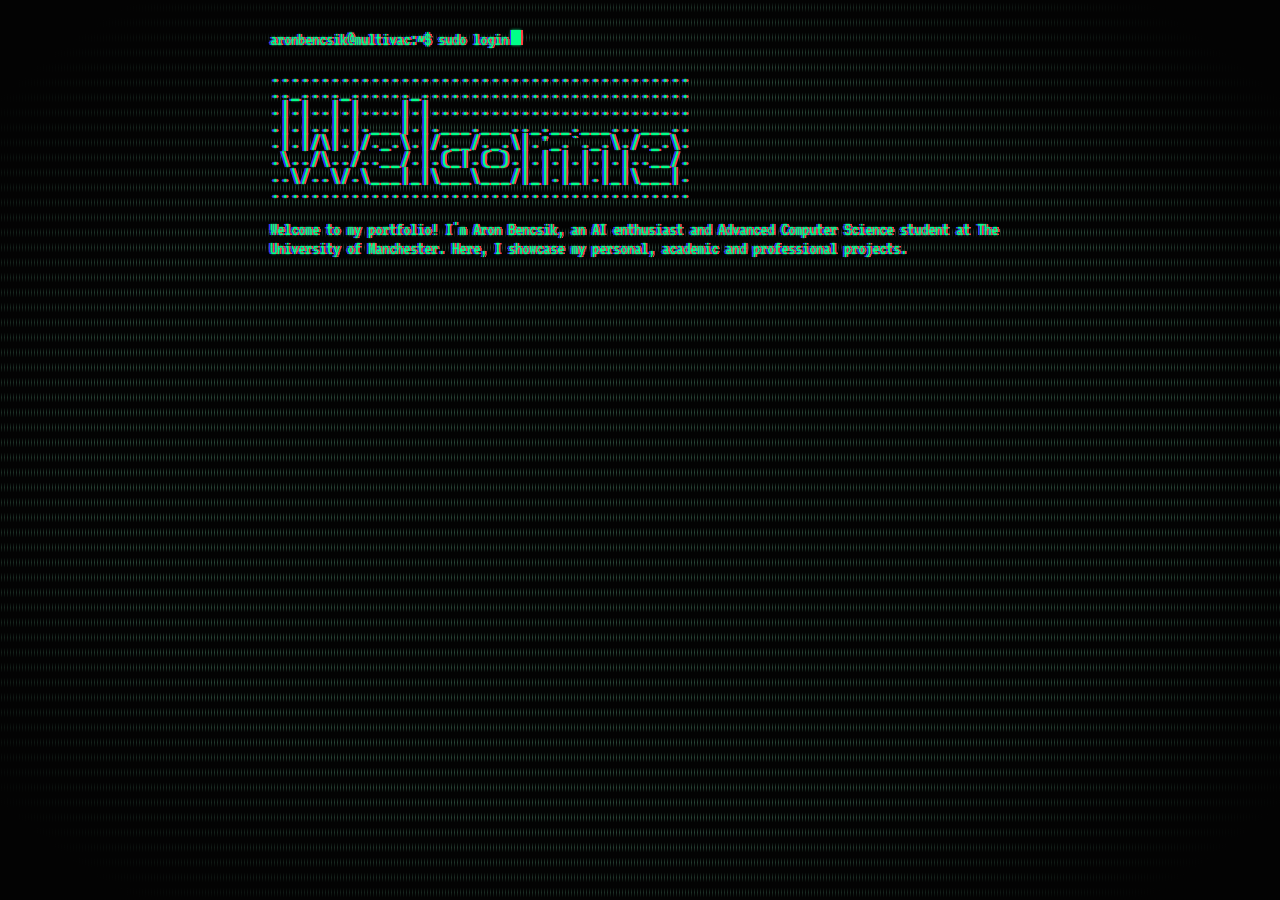
<file: index.html>
<!DOCTYPE html>
<html>
    <head>
        <title>Home page</title>
        <meta charset="UTF-8">
        <meta name="viewport" content="width=device-width, initial-scale=1.0">
        <meta name="description" content="Portfolio website of Aron Bencsik.">
        <link rel="stylesheet" href="styles.css">
        <link rel="icon" href="images/favicon.png" type="image/gif">
        <script src="https://ajax.googleapis.com/ajax/libs/jquery/3.5.1/jquery.min.js"></script>
        <script src="show.js"></script> 
    </head>
    
    <body>
        <div class="fixed_pattern"></div>
        <div class="fixed_bg"></div>
        
        <main>
            <p class="command_p">aronbencsik@multivac:~$ <span class="command"></span><span class="cursor"></span></p>
            <p class="ascii_art to_hide">
                .......................................... <br>
                .._...._......_........................... <br>
                .|.|..|.|....|.|.......................... <br>
                .|.|..|.|.___|.|.___.___.._.__.___...___.. <br>
                .|.|/\|.|/._.\.|/.__/._.\|.'_.`._.\./._.\. <br>
                .\../\../..__/.|.(_|.(_).|.|.|.|.|.|..__/. <br>
                ..\/..\/.\___|_|\___\___/|_|.|_|.|_|\___|. <br>
                .......................................... <br>


            </p>
            <p class="to_hide">Welcome to my portfolio! I'm Aron Bencsik, an AI enthusiast and Advanced Computer Science student at The University of Manchester.
			Here, I showcase my personal, academic and professional projects.</p>
            <ul class="to_hide">
                <li><a href="projects_and_research/"><span class="inline">&gt; </span><span class="underline">projects</span></a><br></li>
                <li><a href="resume/"><span class="inline">&gt; </span><span class="underline">cv</span></a><br></li>
                <li><a href="about-me/"><span class="inline">&gt; </span><span class="underline">about me</span></a><br></li>
                <li><a href="contact/"><span class="inline">&gt; </span><span class="underline">contact</span></a></li>
            </ul>
            
            
        </main>
        <script>
            $( document ).ready(function() {
                displayCommand("sudo login");
                setTimeout(function(){ displayElements(6); }, 400);
            });
        </script>
        
    </body>
</html>
</file>
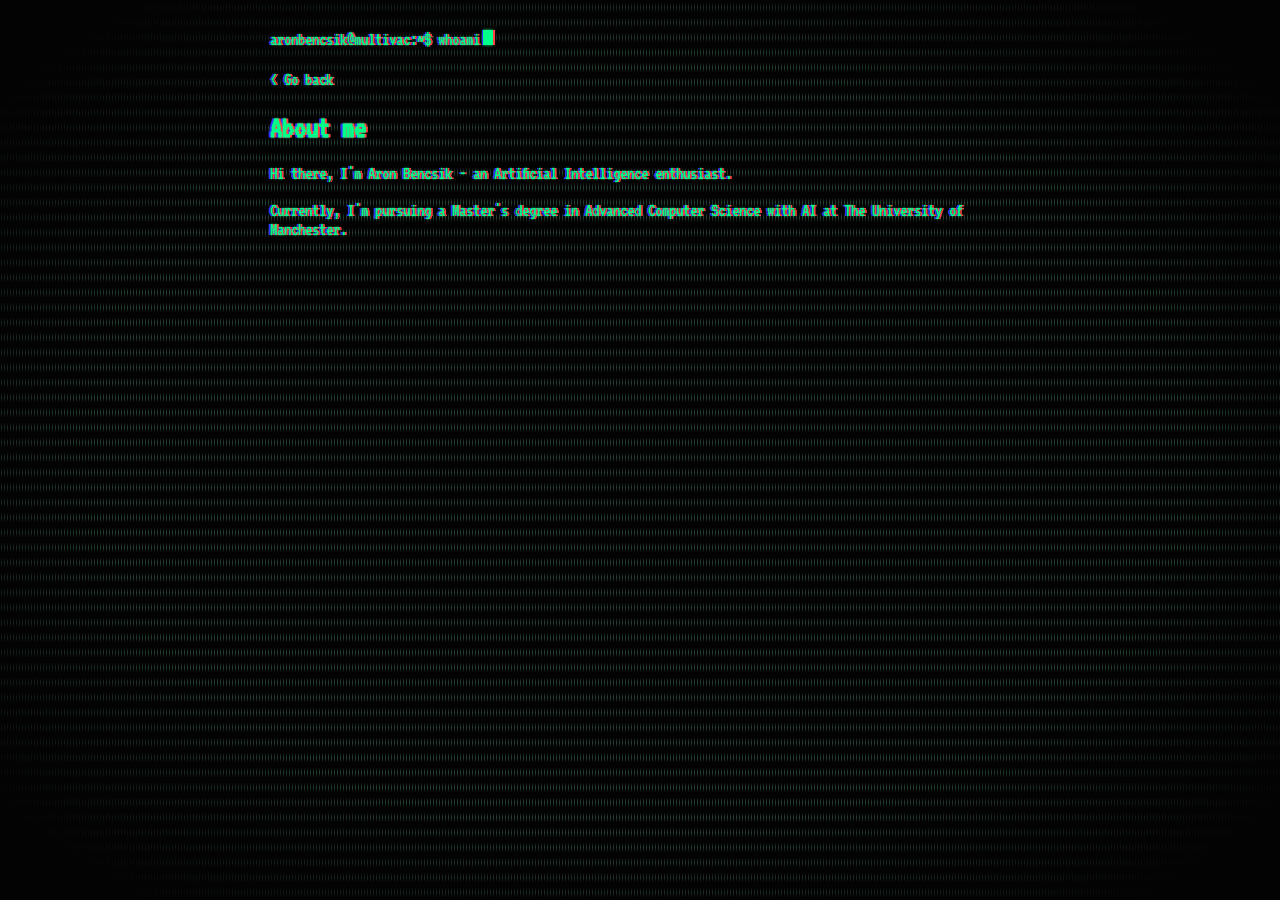
<file: about-me/index.html>
<!DOCTYPE html>
<html>
    <head>
        <title>About me</title>
        <meta charset="UTF-8">
        <meta name="viewport" content="width=device-width, initial-scale=1.0">
        <meta name="description" content="">
        <link rel="stylesheet" href="../styles.css">
        <link rel="icon" href="../images/favicon.png" type="image/gif">
        <script src="https://ajax.googleapis.com/ajax/libs/jquery/3.5.1/jquery.min.js"></script>
        <script src="../show.js"></script> 
    </head>
    <body>
        <div class="fixed_pattern"></div>
        <div class="fixed_bg"></div>
        <main>
            <p class="command_p">aronbencsik@multivac:~$ <span class="command"></span><span class="cursor"></span></p>
                <a href="../" class="to_hide">< Go back</a>
                <h1 class="to_hide">About me</h1>
                <p class="to_hide">
                    Hi there, I'm Aron Bencsik - an Artificial Intelligence enthusiast.
                </p>
		<p class="to_hide">
                    Currently, I'm pursuing a Master's degree in Advanced Computer Science with AI at The University of Manchester.     
                </p>
                <p class="to_hide">
                    I graduated with a first-class Bachelor's degree in Computer Science with AI from Northumbria University. My thesis centred around computational neuroscience, with the aim to detect fraudelent stock market data.
                </p>
		
                <p class="to_hide">
		
As a Machine Learning Intern at the Institute for Computer Science and Control in Budapest, I acquired valuable insight into applying machine learning to the classification of digital holographic microscope images.
		</p>
		<p class="to_hide">
During my internship as an AI developer at Northumbria University, I investigated the optimization of human-machine cooperation using multi-agent reinforcement learning.
                </p>
                
        </main>
        <script>
            $( document ).ready(function() {
                displayCommand("whoami");
                setTimeout(function(){ displayElements(9); }, 200);
            });
        </script>
    </body>
    
</html>
</file>
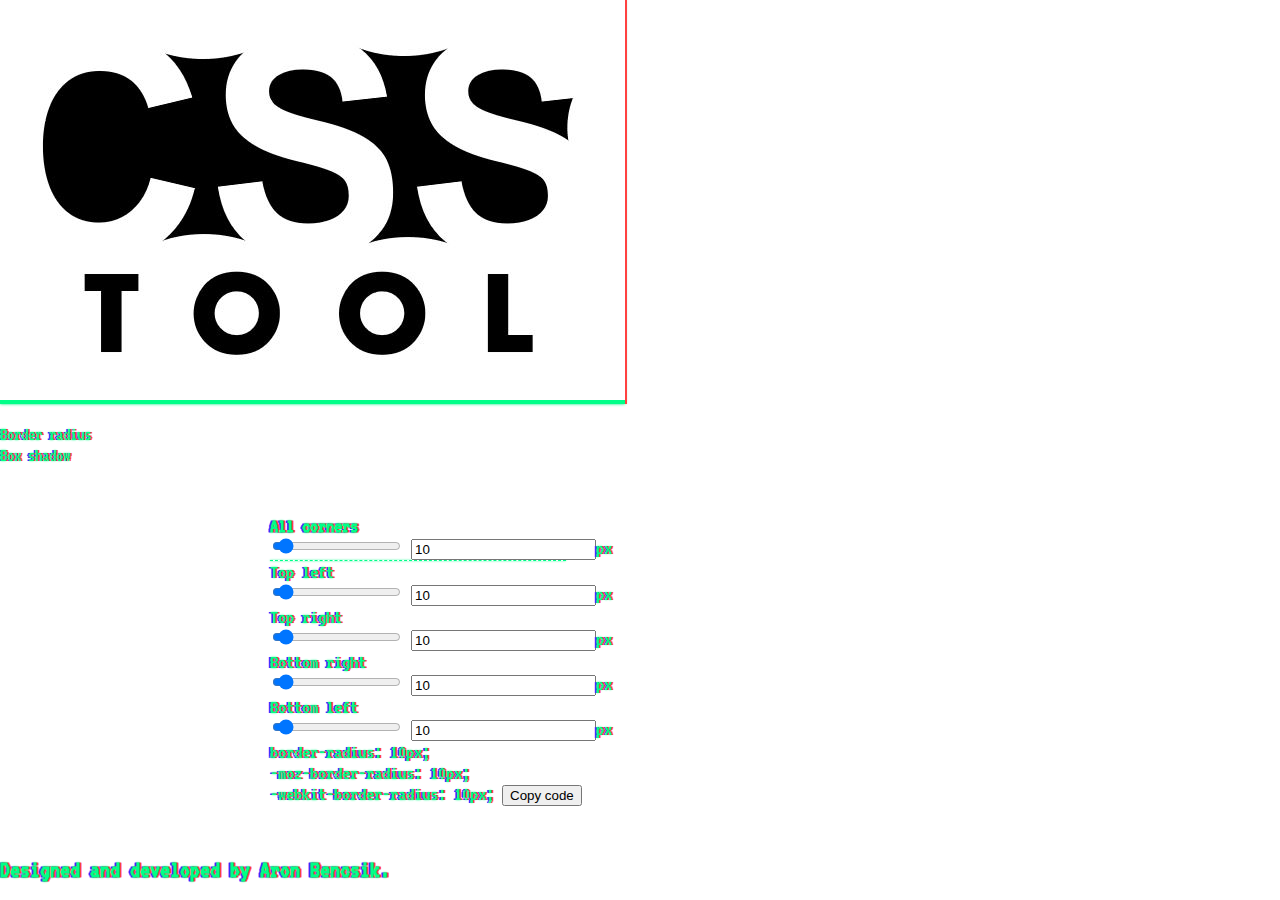
<file: border-radius/index.html>
<!DOCTYPE html>
<html lang="en">
    <head>
        <meta charset="UTF-8"> 
        <meta name="viewport" content="width=device-width, initial-scale=1.0">
        <meta name="description" content="Generate CSS code for the border-radius property.">
        <meta name="keywords" content="CSS, Web development, Code generator">
        <meta name="author" content="Aron Bencsik">

        <script src="https://ajax.googleapis.com/ajax/libs/jquery/3.5.1/jquery.min.js"></script>
        <title>Border radius generator - CSS tool</title>
        <link rel="stylesheet" href="../styles.css">
        <link rel="icon" type="image/png" href="../images/favicon.png"/>
        <script src="../scripts/border_radius.js" defer></script>
    </head>
    <body>
        <header>
            <a class="logo_link" href="../"><img src="../images/logo.jpg" alt=""></a>
            <nav>
                <ul>
                    <li><a class="current_page_title" href="../border-radius/">Border radius</a></li>
                    <li><a href="../box-shadow/">Box shadow</a></li>
                </ul>
            </nav>
        </header>
        <main>
            <div class="gens_wrapper">
                <section class="wrapper_examples">
                    <div class="example_bg example_bg__br">
                        <div class="example_div example_div__br"></div>
                    </div>
                </section>
                <section class="wrapper_selector">
                    
                    <div class="selector selector_all">
                        <label for="slider__br__all"><b>All corners </b> </label><br>
                        <div>
                            <input type="range" min="0" max="200" value="10" class="slider" id="slider__br__all">
                            <input type="number" id="type__br__all" class="type"  value="10"><label class="label_after" for="type__br__all">px</label>
                        </div>
                        
                    </div>
                    <hr>
                    <div class="selector">
                        <label for="slider__br__tl">Top left</label><br>
                        <div>
                            <input type="range" min="0" max="200" value="10" class="slider not_all" id="slider__br__tl">
                            <input type="number" id="type__br__tl" class="type"  value="10"><label class="label_after" for="type__br__tl">px</label>
                        </div>
                        
                    </div>
                    <div class="selector">
                        <label for="slider__br__tr">Top right</label><br>
                        <div>
                            <input type="range" min="0" max="200" value="10" class="slider not_all" id="slider__br__tr">
                            <input type="number" id="type__br__tr" class="type"  value="10"><label class="label_after" for="type__br__tr">px</label>
                        </div>
                        
                    </div>
                    <div class="selector">
                        <label for="slider__br__br">Bottom right</label><br>
                        <div>
                            <input type="range" min="0" max="200" value="10" class="slider not_all" id="slider__br__br">
                            <input type="number" id="type__br__br" class="type"  value="10"><label class="label_after" for="type__br__br">px</label>
                        </div>
                        
                    </div>
                    <div class="selector">
                        <label for="slider__br__bl">Bottom left</label><br>
                        <div>
                            <input type="range" min="0" max="200" value="10" class="slider not_all" id="slider__br__bl">
                            <input type="number" id="type__br__bl" class="type"  value="10"><label class="label_after" for="type__br__bl">px</label>
                        </div>
                    </div>
                    <span class="code_to_copy">border-radius: 10px;<br>-moz-border-radius: 10px;<br>-webkit-border-radius: 10px;</span>
                    <button class="copy_code">Copy code</button>
                </section>
            </div>
        </main>
        <footer>
            <h2>Designed and developed by Aron Bencsik.</h2>
        </footer>    
    </body>
</html>
</file>
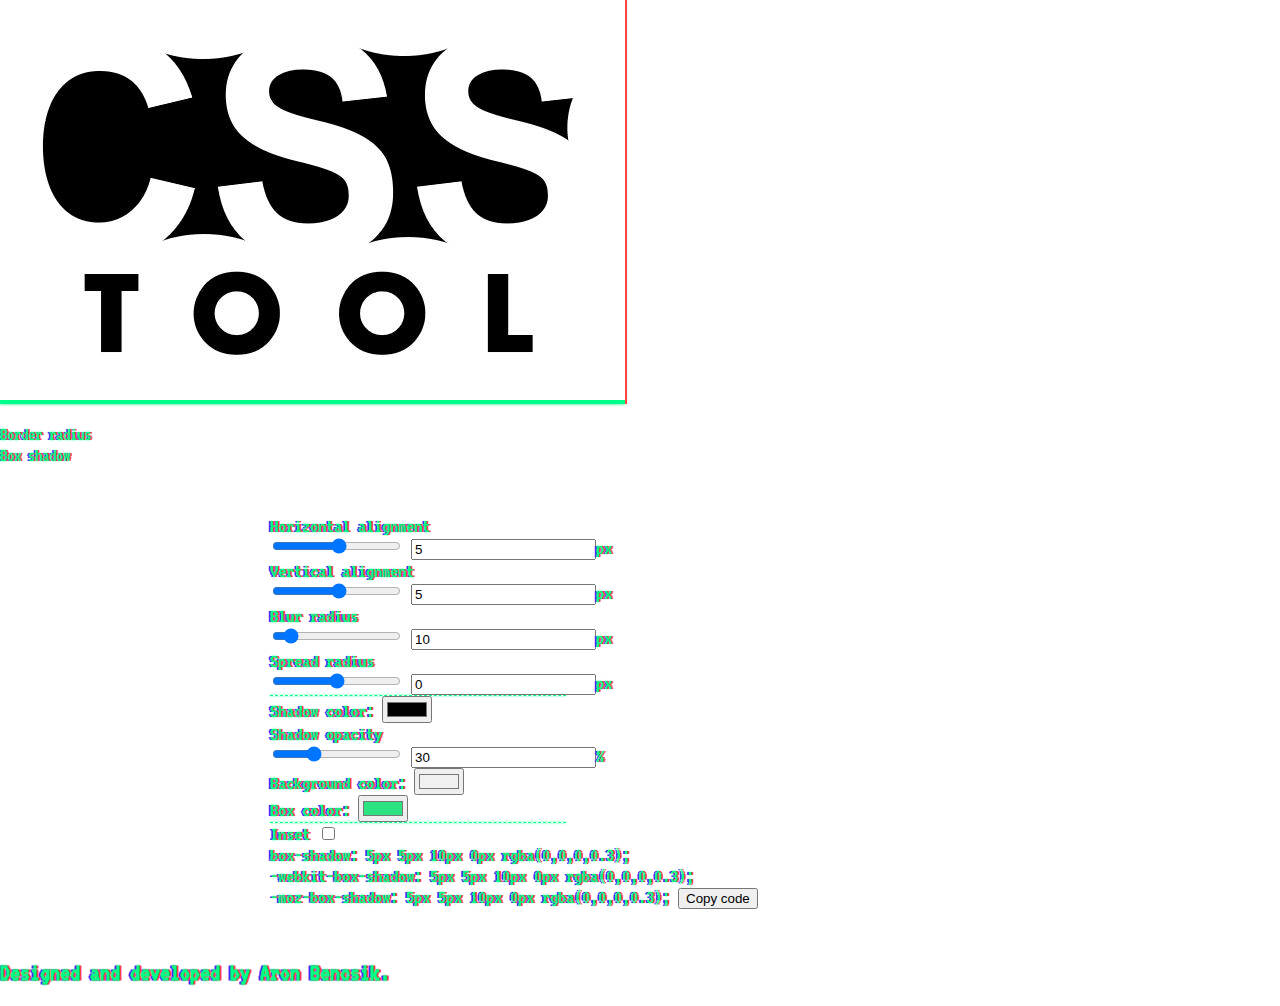
<file: box-shadow/index.html>
<!DOCTYPE html>
<html lang="en">
    <head>
        <meta charset="UTF-8"> 
        <meta name="viewport" content="width=device-width, initial-scale=1.0">
        <meta name="description" content="Generate CSS code for the box-shadow property.">
        <meta name="keywords" content="CSS, Web development, Code generator">
        <meta name="author" content="Aron Bencsik">

        <script src="https://ajax.googleapis.com/ajax/libs/jquery/3.5.1/jquery.min.js"></script>
        <title>Box shadow generator - CSS tool</title>
        <link rel="stylesheet" href="../styles.css">
        <link rel="icon" type="image/png" href="../images/favicon.png"/>
        <script src="../scripts/box_shadow.js" defer></script>
    </head>
    <body>
        <header>
            <a class="logo_link" href="../"><img src="../images/logo.jpg" alt=""></a>
            <nav>
                <ul>
                    <li><a href="../border-radius/">Border radius</a></li>
                    <li><a class="current_page_title" href="../box-shadow/">Box shadow</a></li>
                </ul>
            </nav>
        </header>
        <main>
            <div class="gens_wrapper">
                <section class="wrapper_examples">
                    <div class="example_bg example_bg__bs">
                        <div class="example_div example_div__bs"></div>
                    </div>
                    
                </section>
                <section class="wrapper_selector">
                    
                    <div class="selector">
                        <label for="slider__bs__hl">Horizontal alignment</label><br>
                        <div>
                            <input type="range" min="-100" max="100" value="5" class="slider" id="slider__bs__hl">
                            <input type="number" id="type__bs__hl" class="type" value="5"><label class="label_after" for="type__bs__hl">px</label>
                        </div>
                        
                    </div>
                    <div class="selector">
                        <label for="slider__bs__vl">Vertical alignment</label><br>
                        <div>
                            <input type="range" min="-100" max="100" value="5" class="slider" id="slider__bs__vl">
                            <input type="number" id="type__bs__vl" class="type" value="5"><label class="label_after" for="type__bs__vl">px</label>
                        </div>
                    </div>
                    <div class="selector">
                        <label for="slider__bs__br">Blur radius</label><br>
                        <div>
                            <input type="range" min="0" max="100" value="10" class="slider" id="slider__bs__br">
                            <input type="number" id="type__bs__br" class="type" value="10"><label class="label_after" for="type__bs__br">px</label>
                        </div>
                    </div>
                    <div class="selector">
                        <label for="slider__bs__sr">Spread radius</label><br>
                        <div>
                            <input type="range" min="-100" max="100" value="0" class="slider" id="slider__bs__sr">
                            <input type="number" id="type__bs__sr" class="type" value="0"><label class="label_after" for="type__bs__sr">px</label>
                        </div>
                    </div>

                    <hr>
                    
                    <div class="selector">
                        <label class="label_color" for="colorpicker_shadow">Shadow color:</label>
                        <input type="color" class="colorpicker" id="colorpicker_shadow" value="#000000">
                    </div>
                    <div class="selector">
                        <label for="slider__bs__so">Shadow opacity</label><br>
                        <div>
                            <input type="range" min="0" max="100" value="30" class="slider" id="slider__bs__so">
                            <input type="number" id="type__bs__so" class="type" name="shadow_opacity" value="30"><label class="label_after" for="type__bs__so">%</label>
                        </div>
                    </div>
                    <div class="selector">
                        <label class="label_color" for="colorpicker_bg">Background color:</label>
                        <input type="color" class="colorpicker" id="colorpicker_bg" value="#f0f0f0">
                    </div>
                    <div class="selector">
                        <label class="label_color" for="colorpicker_box">Box color:</label>
                        <input type="color" class="colorpicker" id="colorpicker_box" value="#2ce382">
                    </div>
                    
                    <hr>

                    <div class="selector">
                        <label for="which_set__bs">Inset</label>
                        <label class="switch">
                            <input type="checkbox" id="which_set__bs" value="inset">
                            <span class="checkbox_slider"></span>
                        </label>
                    </div>
                    <!--h2 class="title_code_to_copy">Code:</h2-->
                    <span class="code_to_copy">box-shadow: 5px 5px 10px 0px rgba(0,0,0,0.3);<br>-webkit-box-shadow: 5px 5px 10px 0px rgba(0,0,0,0.3);<br>-moz-box-shadow: 5px 5px 10px 0px rgba(0,0,0,0.3);</span>
                    <button class="copy_code">Copy code</button>
                </section>
            </div>
        </main>
        <footer>
            <h2>Designed and developed by Aron Bencsik.</h2>
        </footer>
          
    </body>
</html>
</file>
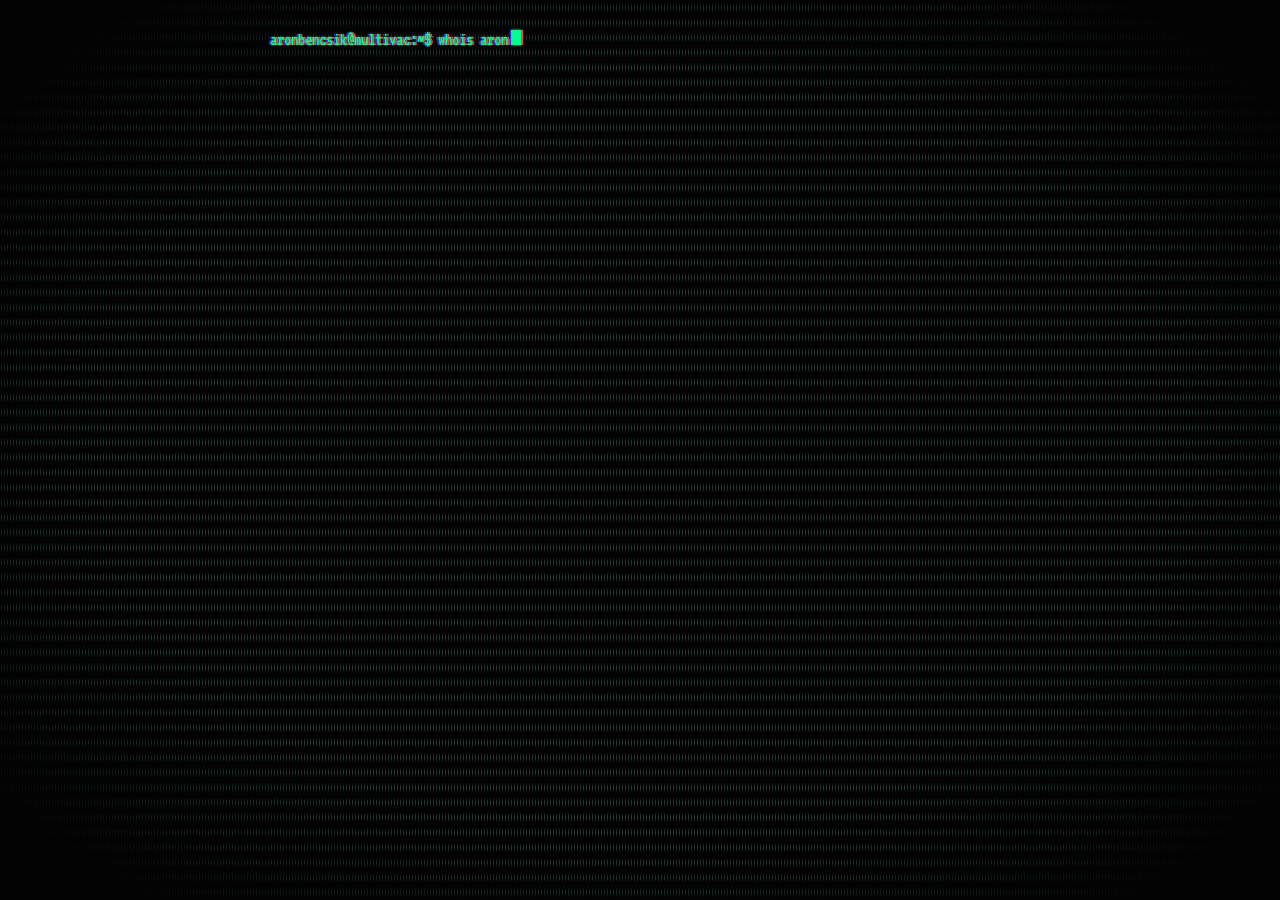
<file: contact/index.html>
<!DOCTYPE html>
<html>
    <head>
        <title>Contact</title>
        <meta charset="UTF-8">
        <meta name="viewport" content="width=device-width, initial-scale=1.0">
        <meta name="description" content="">
        <link rel="stylesheet" href="../styles.css">
        <link rel="icon" href="../images/favicon.png" type="image/gif">
        <script src="https://ajax.googleapis.com/ajax/libs/jquery/3.5.1/jquery.min.js"></script>
        <script src="../show.js"></script> 
    </head>
    <body>
        <div class="fixed_pattern"></div>
        <div class="fixed_bg"></div>
        <main>
            <p class="command_p">aronbencsik@multivac:~$ <span class="command"></span><span class="cursor"></span></p>
                <a href="../" class="to_hide">< Go back</a>
                <h1 class="to_hide">Contact info</h1>
                <address class="to_hide">
		        <ul class="to_hide">
                        <li><a href="mailto:aron.b.bencsik@gmail.com"><span class="inline">&gt; </span><span class="underline">aron.b.bencsik@gmail.com</span></a><br></li>
                        <li><a href="https://www.linkedin.com/in/aronbencsik" target="_blank"><span class="inline">&gt; </span><span class="underline">https://www.linkedin.com/in/aronbencsik</span></a></li>
                    </ul>
                </address>
        <script>
            $( document ).ready(function() {
                displayCommand("whois aron");
                setTimeout(function(){ displayElements(8); }, 600);
            });
        </script>
    </body>
</html>
</file>
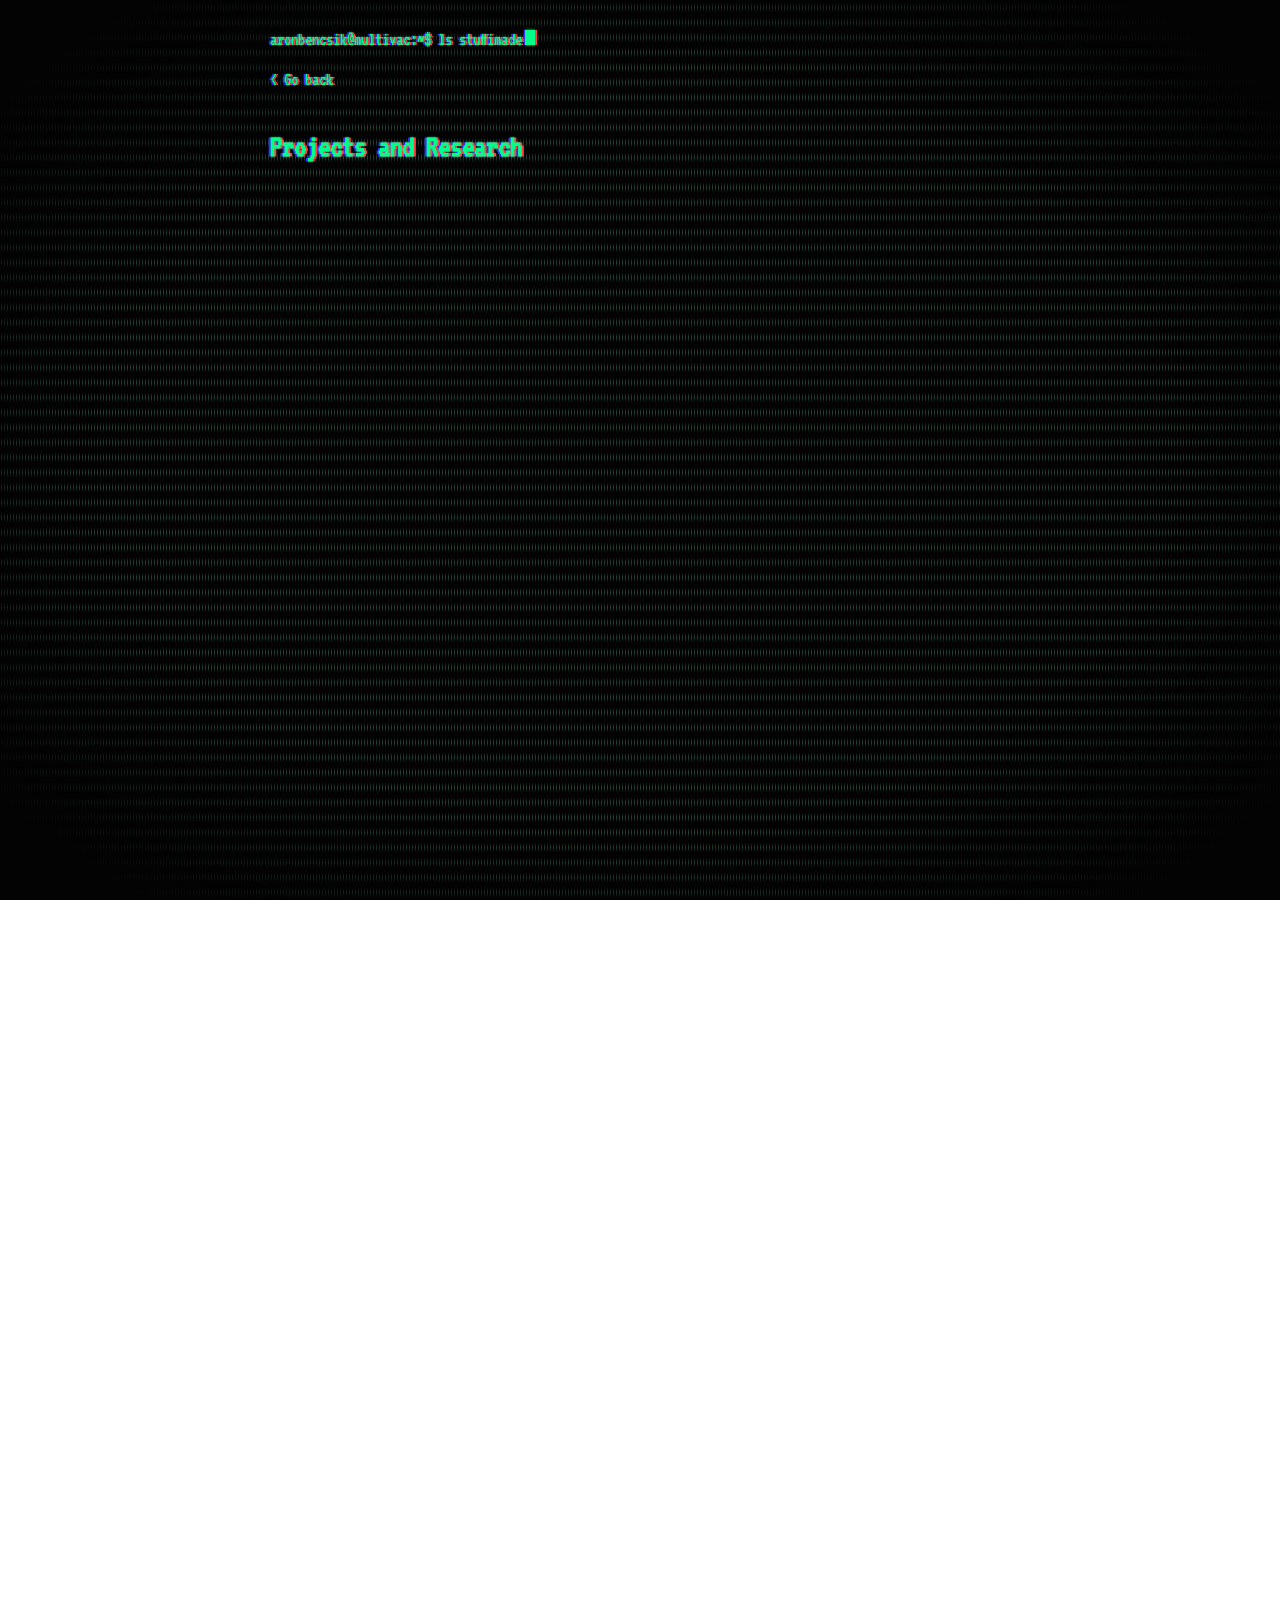
<file: projects_and_research/index.html>
<!DOCTYPE html>
<html>
    <head>
        <title>Projects</title>
        <meta charset="UTF-8">
        <meta name="viewport" content="width=device-width, initial-scale=1.0">
        <meta name="description" content="">
        <link rel="stylesheet" href="../styles.css">
        <link rel="icon" href="../images/favicon.png" type="image/gif">
        <script src="https://ajax.googleapis.com/ajax/libs/jquery/3.5.1/jquery.min.js"></script>
        <script src="../show.js"></script> 
    </head>
    <body>
        <div class="fixed_pattern"></div>
        <div class="fixed_bg"></div>
        <main>
            <p class="command_p">aronbencsik@multivac:~$ <span class="command"></span><span class="cursor"></span></p>
            <a href="../" class="to_hide">< Go back</a>
            <section class="project to_hide">
                <h1>Projects and Research</h1>
            </section>
            <section class="project to_hide">
                
                <p>--------</p>
                <h2> An Efficient Multicast Addressing Encoding Scheme for Multi-Core Neuromorphic Processors (Co-author)</h2>
                <p><a href="https://arxiv.org/abs/2411.11545" target="_blank"><span class="inline">&gt; Paper: </span><span class="underline">https://arxiv.org/abs/2411.11545</span> </a></p>
                <p>
                    I used the project developed during my MSc thesis to generate test data for this publication.
                </p>
            </section>
            <section class="project to_hide">
                
                <p>--------</p>
                <h2>A Benchmarking Framework for Neuromorphic Network-on-Chips (Master's Dissertation)</h2>
                <p><a href="https://drive.google.com/file/d/15KRiRGwc-GHO8PDs6N77iNm4WeZ2SZfr/view?usp=drive_link" target="_blank"><span class="inline">&gt; Report: </span><span class="underline">https://drive.google.com/file/d/15KRiRGwc-GHO8PDs6N77iNm4WeZ2SZfr/view?usp=drive_link</span> </a></p>
                <p>
                    This project uses a Pytorch-based SNN simulator to generate brain-inspired network traffic — used to test the efficiency of NoCs used in neuromorphic chips.
                </p>
            </section>
            <section class="project to_hide">

                <p>--------</p>
                <h2>Solar System Educational Software</h2>
                <p><a href="https://github.com/ntinouldinho/hackathon-2024" target="_blank"><span class="inline">&gt; Code: </span><span class="underline">github.com/aronbencsiknu/hackathon-2024</span></a></p>
                <p>
                    A 3D educational simulation of the solar system showing the planets, moons and the way they interact within the space-time continuum. The project is was developed in React.JS for the 2024 UoM StudentHack Hackathon.
                </p>
            </section>
            <section class="project to_hide">
                
                <p>--------</p>
                <h2>Detecting Stock Market Manipulation Using Biologically Plausible Deep Neural Networks (Undergraduate Dissertation)</h2>
                <p><a href="https://drive.google.com/file/d/1ZEcvkLQGcEgICU87VQKgOC2bJsX2Xv68/view?usp=sharing" target="_blank"><span class="inline">&gt; Report: </span><span class="underline">https://drive.google.com/file/d/1ZEcvkLQGcEgICU87VQKgOC2bJsX2Xv68/view?usp=sharing</span> </a></p>
                <p><a href="https://github.com/aronbencsiknu/KV6003-thesis" target="_blank"><span class="inline">&gt; Code: </span><span class="underline">https://github.com/aronbencsiknu/KV6003-thesis</span> </a></p>
                <p>
                    My undergraduate dissertation, investigating the possibility of using biologically inspired spiking neural networks to detect pump-and-dump stock market manipulation.
                </p>
            </section>
            <section class="project to_hide">
                <p>--------</p>
                <h2>Sentiment Analysis Using Long Short-Term Memory Neural Networks
                    </h2>
                <p><a href="https://drive.google.com/file/d/1yvUE4Sh87V2wYN6ALwlu4HoKAXnONpur/view?usp=sharing" target="_blank"><span class="inline">&gt; Report: </span><span class="underline">https://drive.google.com/file/d/1yvUE4Sh87V2wYN6ALwlu4HoKAXnONpur/view?usp=sharing</span> </a></p>
                <p><a href="https://github.com/aronbencsiknu/KF6007_sentiment" target="_blank"><span class="inline">&gt; Code: </span><span class="underline">https://github.com/aronbencsiknu/KF6007_sentiment</span> </a></p>
                <p>
                    This project was made as part of the KF6007 Artificial Intelligence and Robotics module at Northumbria University, Newcastle.
                </p>
            </section>
            <section class="project to_hide">
                <p>--------</p>
                <h2>Greenhouse Temperature Management with Deep Q Learning</h2>
                <p><a href="https://github.com/aronbencsiknu/KV6002_RL-BEMS" target="_blank"><span class="inline">&gt; </span><span class="underline">https://github.com/aronbencsiknu/KV6002_RL-BEMS</span> </a></p>
                <p>
                    This project was made as part of the KV6002 Team Project and Professionalism module at Northumbria University, Newcastle.
                </p>
            </section>
            <section class="project to_hide">
                <p>--------</p>
                <h2>Keyboard Acoustic Emanations Attack Method using Convolutional Neural Networks</h2>
                <p><a href="https://github.com/aronbencsiknu/KAT" target="_blank"><span class="inline">&gt; </span><span class="underline">github.com/aronbencsiknu/KAT</span></a></p>
                <p>
                    Developed for the KF5012 Software Engineering Practice module at Northumbria University as a group project.
                </p>
            </section>
            <section class="to_hide">
                <p>--------</p>
                <h2>Face Image Manipulation Using Cycle-Consistent Generative Adversarial Networks</h2>
                <p><a href="https://drive.google.com/file/d/1at5A1ldk7-GJwwMTkQobB1YLWRi9XO-y/view?usp=sharing" target="_blank"><span class="inline">&gt; </span><span class="underline">drive.google.com/file/d/1at5A1ldk7-GJwwMTkQobB1YLWRi9XO-y/view?usp=sharing</span></a></p>
                <p>
                    This practice research paper was produced for the KF5042 Intelligent Systems module at Northumbria University.
                </p>
                
            </section>
            <section class="to_hide">
                <p>--------</p> 
                <h2>Internet voting from an HCI perspective.</h2>
                <p><a href="https://drive.google.com/file/d/1Lsz0AkIR-L2Uw5u5qIcQc9rzcDRvn7LB/view?usp=sharing" target="_blank"><span class="inline">&gt; </span><span class="underline">drive.google.com/file/d/1Lsz0AkIR-L2Uw5u5qIcQc9rzcDRvn7LB/view?usp=sharing</span></a></p>
                <p>
                    This research was conducted as part of the KV5003 Human-Computer Interactions module at Northumbria University.
                </p>
            </section>
            <section class="project to_hide">
                <p>--------</p>
                <h2>CSS Tool</h2>
                <p><a href="https://aronbencsiknu.github.io/css-tool/" target="_blank"><span class="inline">&gt; </span><span class="underline">aronbencsiknu.github.io/css-tool</span></a></p>
                <p>
                    A CSS generator tool for web developers inspired by the website  <a href="https://www.cssmatic.com/" target="_blank">cssmatic.com</a> . It allows users to generate CSS code for box-shadow and border-radius simply and visually.
                </p>
            </section>
            
            <section class="project to_hide">
                <p>--------</p>
                <h2>Copy shrug emoji</h2>
                <p><a href="https://aronbencsiknu.github.io/copyshrugemoji/" target="_blank"><span class="inline">&gt; </span><span class="underline">aronbencsiknu.github.io/copyshrugemoji</span></a></p>
                <p>
                    With this website, you can copy “shruggie” or ¯\_(ツ)_/¯. Did I mention that it winks?
                </p>
            </section>
            
            <section class="project to_hide"> 
                <p>--------</p>
                <h2>Glia corporate website</h2>
                <p><a href="https://glia.hu/" target="_blank"><span class="inline">&gt; </span><span class="underline">glia.hu</span></a></p>
                <p>
                    The corporate website for glia LLC. Glia LLC is a company based in Budapest, Hungary focusing primarily on biotechnological solutions.
                </p>

            </section>
            <section class="project to_hide">
                <p>--------</p>
                <h2>Website for the Tarnabod 2.0 project</h2>
                <p><a href="https://glia.hu/tarnabod/" target="_blank"><span class="inline">&gt; </span><span class="underline">glia.hu/tarnabod/</span></a></p>
                <p>
                    Tarnabod 2.0 is a joint initiative between glia LLC and the Hungarian Charity Service of the Order of Malta. Its goal is to accelerate the development of Tarnabod, a small village in Hungary, and to create best practices to repeat this process in other instances.
                </p>
            </section>
            <!--section class="project to_hide">
                <p>--------</p>
                <h2>Tarnabod LoraWan Data Android Application</h2>
                <p><a href="https://play.google.com/store/apps/details?id=my.app.tarnabod_test" target="_blank"><span class="inline">&gt; </span><span class="underline">play.google.com/store/apps/details?id=my.app.tarnabod_test</span></a></p>
                <p>
                    This application was developed as a demo of a future platform planned to provide real-time weather updates and soil information to small farm owners.
                </p>
            </section>
            <section class="project to_hide">
                <p>--------</p>
                <h2>HIIT Timer Androdid Application</h2>
                <p><a href="https://play.google.com/store/apps/details?id=my.app.tabata" target="_blank"><span class="inline">&gt; </span><span class="underline">play.google.com/store/apps/details?id=my.app.tabata</span></a></p>
                <p>
                    Simple "Train" and "Rest" timer for HIIT circuit training.
                </p>
            </section-->
        </main>
        <script>
            $( document ).ready(function() {
                displayCommand("ls stuffimade");
                setTimeout(function(){ displayElements(17); }, 400);
            });
        </script>
    </body>
</html>
</file>
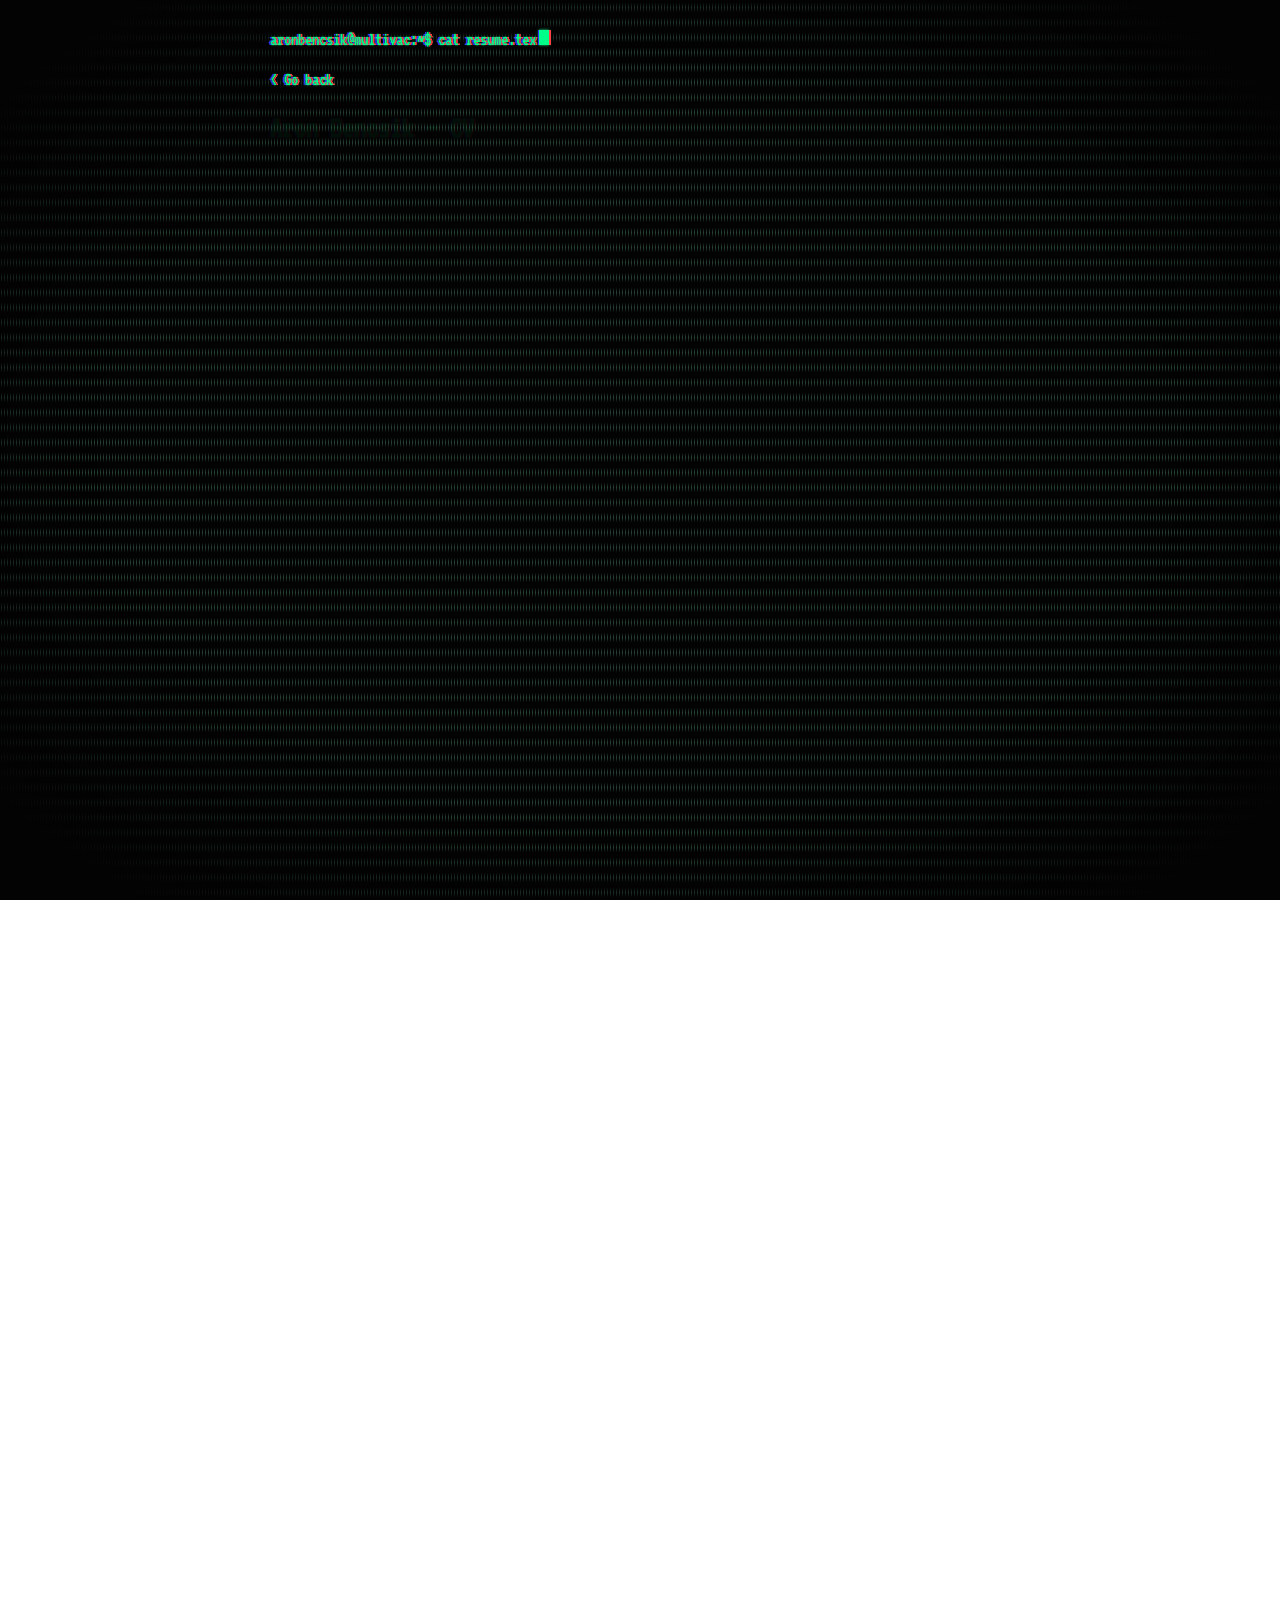
<file: resume/index.html>
<!DOCTYPE html>
<html>
    <head>
        <title>Aron Bencsik - CV</title>
        <meta charset="UTF-8">
        <meta name="viewport" content="width=device-width, initial-scale=1.0">
        <meta name="description" content="Aron Bencsik's Curriculum Vitae">
        <link rel="stylesheet" href="../styles.css">
        <link rel="icon" href="../images/favicon.png" type="image/gif">
        <script src="https://ajax.googleapis.com/ajax/libs/jquery/3.5.1/jquery.min.js"></script>
        <script src="../show.js"></script> 
    </head>
    <style>
        ul {
            list-style-type: none;  /* Remove the default list style */
            padding-left: 30px;     /* Indent the list */
        }

        li {
            position: relative;     /* Position relative to allow positioning the dash */
            margin-bottom: 5px;     /* Optional: Add some space between list items */
        }

        li::before {
            content: "-";           /* Add a dash before each list item */
            position: absolute;     /* Position it absolutely */
            left: -20px;            /* Position the dash to the left of the list item */
        }
    </style>
    <body>
        <div class="fixed_pattern"></div>
        <div class="fixed_bg"></div>
        <main>
            <p class="command_p">aronbencsik@multivac:~$ <span class="command"></span><span class="cursor"></span></p>
            <a href="../" class="to_hide">< Go back</a>
            <h1 class="to_hide">Aron Bencsik — CV</h1>
            
            <section class="to_hide">
                <p><a href="https://drive.google.com/file/d/1GKbQmAZf1ghtnQGRJvY972t65kF5GSGY/view?usp=drive_link" target="_blank">> PDF version</a></p>
                <p>--------</p>
                <h2>Contact Information</h2>
                <ul>
                    <li>Email: <a href="mailto:aron.b.bencsik@gmail.com">aron.b.bencsik@gmail.com</a></li>
                    <li>Phone: <a href="tel:+447718939550">+44 77 1893 9550</a></li>
                    <li>LinkedIn: <a href="https://www.linkedin.com/in/aronbencsik/" target="_blank">linkedin.com/in/aronbencsik/</a></li>
                </ul>
            </section>

            
            
            <section class="to_hide">
                <p>--------</p>
                <h2>Experience</h2>
                
                <h3>AI Research Intern | Northumbria University</h3>
                <p>May 2023 - Aug 2023</p>
                <ul>
                    <li>Developed a Gym API environment to model organizational cooperation.</li>
                    <li>Experimented with RL architectures using OpenAI Baselines and investigated the feasibility of large-scale multi-agent reinforcement learning.</li>
                    <li>Technologies: TensorFlow, PyTorch, GymAPI, OpenAI Baselines.</li>
                </ul>
                <h3>AI Engineer | Glia Research, Budapest (Remote)</h3>
                <p>Jan 2023 - May 2023</p>
                <ul>
                    <li>Managed a team of 4 developers in building a Reinforcement Learning-based energy management system for industrial greenhouses, achieving a reduction of 10% compared to conventional thermostats.</li>
                    <li>Using the interface developed in Node.js, Glia demonstrated the product to representatives from the Government of Hungary.</li>
                    <li>Technologies: Node.js, PyTorch, MySQL, Docker.</li>
                </ul>
                <h3>Machine Learning Intern | Institute for Computer Science and Control, Budapest</h3>
                <p>Jun 2022 - Oct 2022</p>
                <ul>
                    <li>Applied Deep Learning for microbe monitoring in water reservoirs for the Budapest Waterworks.</li>
                    <li>Technologies: PyTorch, TensorFlow, OpenCV.</li>
                </ul>
                <h3>Full-stack Developer | Glia Research, Budapest</h3>
                <p>May 2019 - Sept 2020</p>
                <ul>
                    <li>Developed and revamped several websites using ReactJS, including the corporate website of Glia.</li>
                    <li>Developed an Android application to collect weather information from a LoraWAN network.</li>
                    <li>Technologies: ReactJS, React Native, PHP, HTML, CSS, WordPress, JavaScript, Java, C#.</li>
                </ul>
            </section>
            
            <section class="to_hide">
                <p>--------</p>
                <h2>Education</h2>
                <h3>MSc Advanced Computer Science: Artificial Intelligence</h3>
                <p>Distinction, Sept 2023 - Sept 2024<br>The University of Manchester, Manchester, UK</p>
                <ul>
                    <li>Modules: Foundations of ML, Representation Learning, Robotics & Computer Vision, Text Mining</li>
                    <li>Thesis title: A Benchmarking Framework for Neuromorphic Network-on-Chip Architectures.</li>
                </ul>
                
                <h3>BSc Computer Science with Artificial Intelligence with Honours</h3>
                <p>First Class, Sept 2020 - May 2023<br>Northumbria University, Newcastle upon Tyne, UK</p>
                <ul>
                    <li>Modules: Intelligent Systems, AI & Robotics, ML & Computer Vision, Computational Neuroscience</li>
                    <li>Thesis title: Detecting Stock Market Manipulation Using Spiking Neural Networks.</li>
                </ul>
            </section>
            
            <section class="to_hide">
                <p>--------</p>
                <h2>Seminars</h2>
                <h3>ML4Good AI Alignment Bootcamp</h3>
                <p>Apr 2024 - May 2024<br>EffiSciences, Paris</p>
            </section>
            
            <section class="to_hide">
                <p>--------</p>
                <h2>Volunteering</h2>
                <h3>Student Representative | University of Manchester Students’ Union</h3>
                <p>Sept 2023 - Present</p>
                <ul>
                    <li>Representing Advanced Computer Science students in Staff Student Liaison Committee meetings.</li>
                </ul>
            </section>
        </main>
        <script>
            $( document ).ready(function() {
                displayCommand("cat resume.tex");
                setTimeout(function(){ displayElements(9); }, 500);
            });
        </script>
    </body>
</html>
</file>
<file: styles.css>
@import url('https://fonts.googleapis.com/css2?family=VT323&display=swap');
@import url('https://fonts.googleapis.com/css2?family=Space+Mono:wght@700&display=swap');
:root {
    --accent-color: #00ff88;
    --red-shadow-color: #ff4141;
    --blue-shadow-color: #3131ff;
}
  
::selection, ::-moz-selection  {
    background-color: #009d54;
    color: white;
}
*{
    box-sizing: border-box;
}
.inline {
    text-decoration: none;
}
.underline {
    text-decoration: underline;
}
a{
    display: inline-block;
    color: var(--accent-color);
    text-decoration: none;
    margin-bottom: 2px;
    transition: 0.04s;
    word-wrap: break-word;
}
a:hover{
    background-color:var(--accent-color);
    color: black;
    text-decoration: none;
    text-shadow: none;
    box-shadow: 1.5px 0 0.5px var(--red-shadow-color), -1px 0 0.5px var(--blue-shadow-color), 0 0 3px var(--accent-color);
}
h1, h2, h3{
    font-weight: bold;
}
h1{
    font-size: 1.5rem;
}
h2{
    font-size: 1.2rem;
}
h3{
    font-size: 1rem;
}
p, a, ul{
    font-size: 0.9rem;
    
}
.command_p{
    margin-top:0;
    word-break: break-all;
}
ul{
    list-style-type: none;
    padding: 0;
}
hr{
    width: 40%;
    margin: 0;
    border-top: none;
    border-left: none;
    border-right: none;
    border-bottom: 1px dashed var(--accent-color);
    box-shadow: 0 0 2px var(--accent-color);
}
body,html{
    margin: 0;
    padding: 0;
}
html{
    font-size: 1.3em;
    background-color: transparent;
}
body{
    background-color: transparent;
    color: var(--accent-color);
    font-family: 'VT323', monospace;
    text-shadow: 2px 0 0.5px var(--red-shadow-color), -2px 0 0.5px var(--blue-shadow-color), 0 0 2px var(--accent-color);
    
    min-height: 100vh;
}

.fixed_pattern{
    position: fixed;
    height: 100vh;
    width: 100vw;
    background-color: #030303;
    background-image: radial-gradient(#284637 0px, transparent 1px);
    background-size: 3px 15px;
    z-index: -1;
}
.fixed_bg{
    position: fixed;
    height: 100vh;
    width: 100vw;
    background-image: radial-gradient(transparent 0%, transparent 60%, #030303 90%, #030303 100%);
    background-size: 100vw 100vh;
    z-index: -1;
}

main{
    width: 100%;
    max-width: 800px;
    margin: auto;
    padding:30px;
    
}
.to_hide{
    opacity: 0;
}
.ascii_art{
    letter-spacing:0;
    line-height:1;
    font-size: 0.8rem;
    font-family: 'Space Mono', monospace;
    font-weight: bold;
}
.project{
    margin-top: 40px;
}
.cursor{
    display: inline-block;
    width: 0.5rem;
    height: 0.7rem;
    background-color: var(--accent-color);
    box-shadow: 1.5px 0 0.5px var(--red-shadow-color), -1px 0 0.5px var(--blue-shadow-color), 0 0 3px var(--accent-color);
    margin-left: 3px;
    animation: blink 1s infinite;
}
.chart{
    margin-top: 40px;
    width: 100%;
    -webkit-filter: url(#kill);
}
address{
    margin-top: 40px;
    font-style: normal;
}
@keyframes blink {
	0% {opacity: 0}
	10%{opacity: 1}
    40%{opacity: 1}
	100% {opacity: 0}
}
@media only screen and (max-width: 550px) {
    main{
        padding: 15px;
    }
    a{
        margin-bottom: 5px;
    }
    html{
        font-size: 21px;
    }
    body{
        text-shadow: 1.5px 0 0.5px var(--red-shadow-color), -1.5px 0 0.5px var(--blue-shadow-color), 0 0 2px var(--accent-color);
    }
    .ascii_art{
        font-size: 3.4vw;
    }
  }
  @media only screen and (max-width: 300px) {
   .ascii_art{
        font-size: 3.2vw;
    }
  }
</file>
